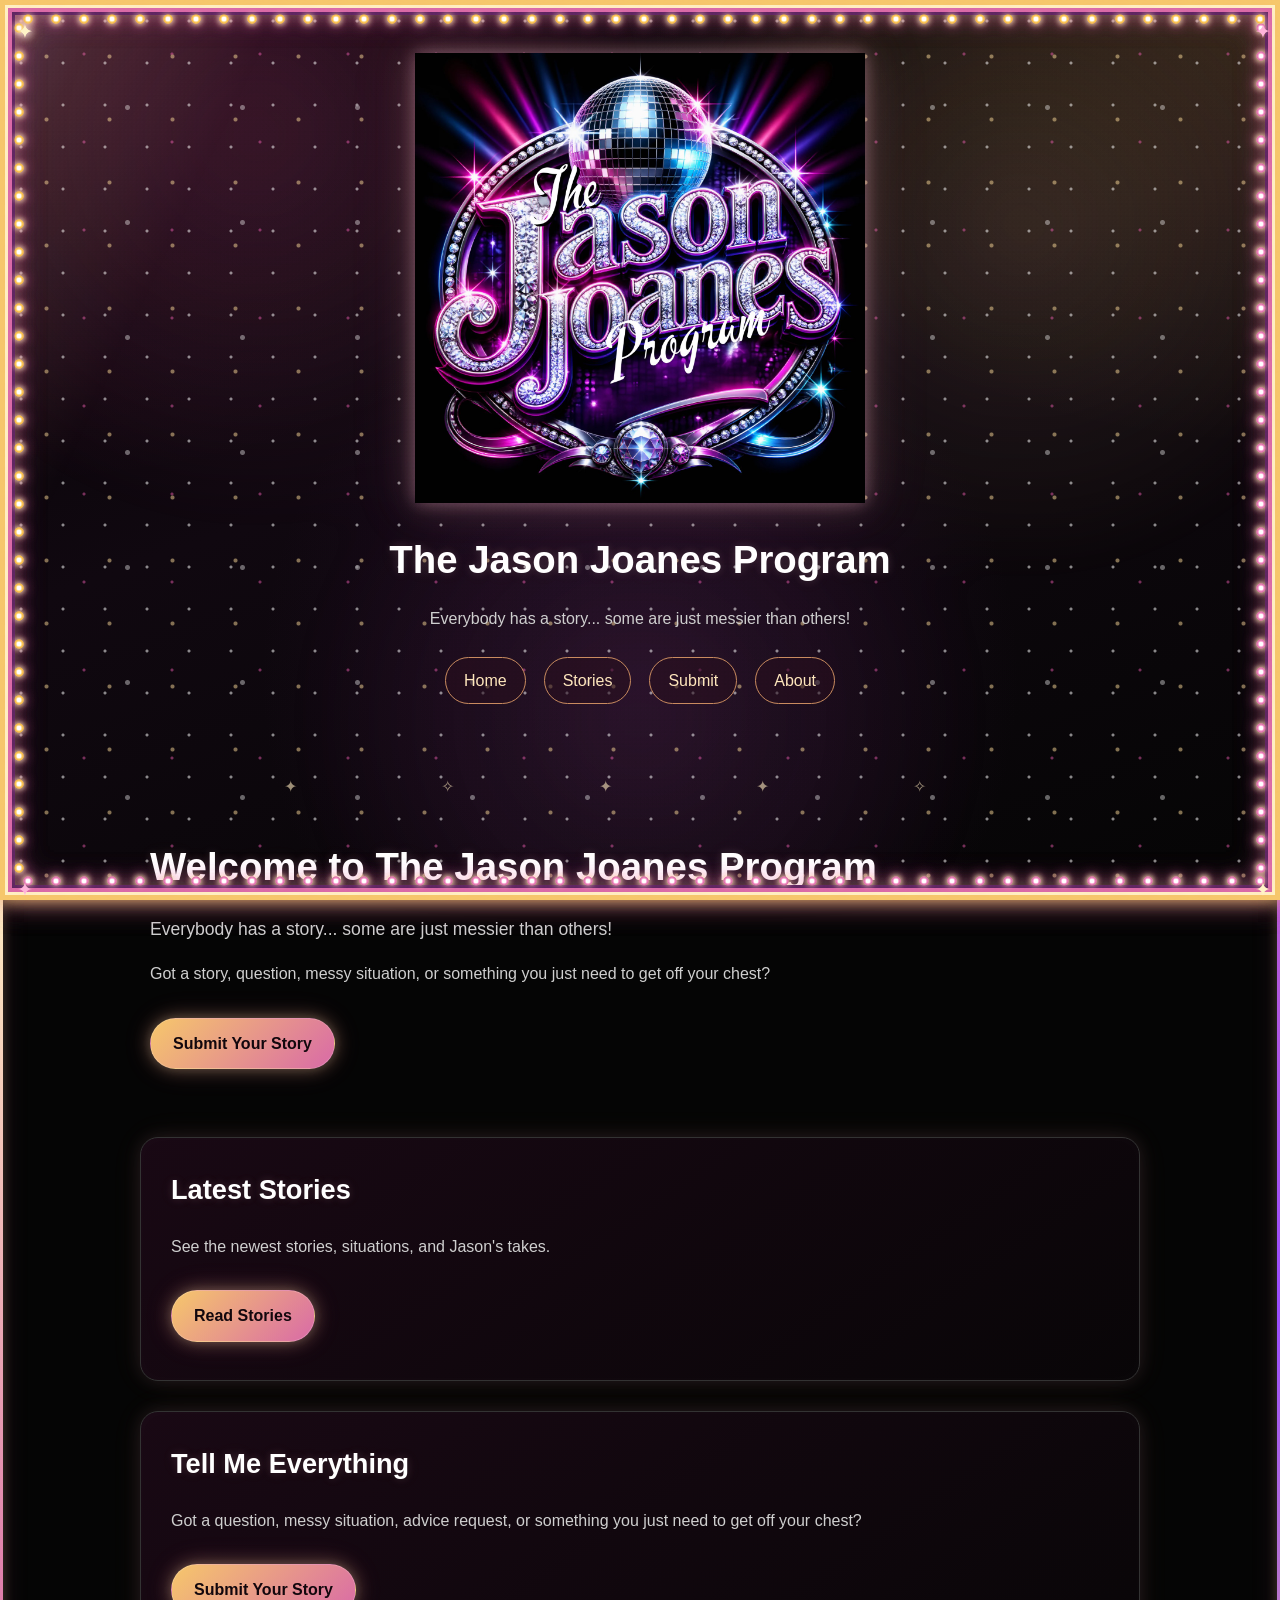
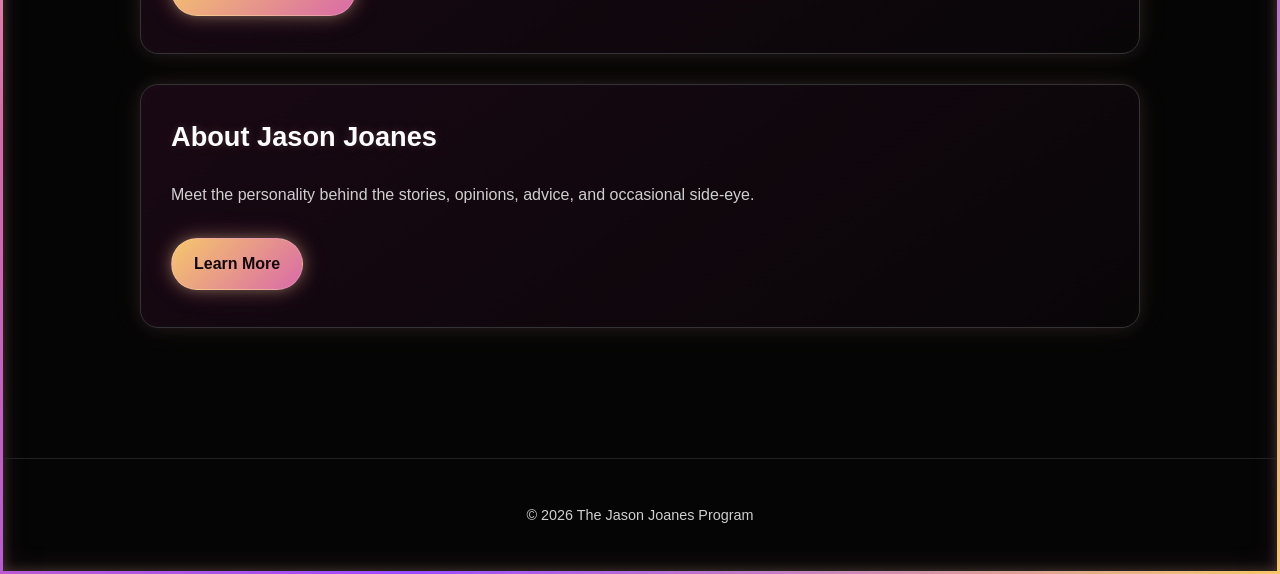
<file: index.html>
<!DOCTYPE html>
<html lang="en" class="home-page">

<head>
    <meta charset="UTF-8">
    <meta name="viewport" content="width=device-width, initial-scale=1.0">

    <title>The Jason Joanes Program</title>

    <link rel="stylesheet" href="style.css">
</head>
<div class="disco-frame" aria-hidden="true"></div>
<body>

    <header>
        <img src="assets/jason-joanes-logo.png"
     alt="The Jason Joanes Program logo"
     class="main-logo">
        <h1>The Jason Joanes Program</h1>

        <p>Everybody has a story... some are just messier than others!</p>

        <nav>
    <a href="index.html">Home</a>
    <a href="stories.html">Stories</a>
    <a href="submit.html">Submit</a>
    <a href="about.html">About</a>
</nav>

      
    </header>

    <main>

        <section <section id="home" class="hero">

    <h1>Welcome to The Jason Joanes Program</h1>

    <p class="tagline">
        Everybody has a story... some are just messier than others!
    </p>

    <p>
        Got a story, question, messy situation, or something you just
        need to get off your chest?
    </p>

    <a href="submit.html" class="button">Submit Your Story</a>

</section>
        </section>

        <section <section class="feature-card">

    <h2>Latest Stories</h2>

    <p>
        See the newest stories, situations, and Jason's takes.
    </p>

    <a href="stories.html" class="button">Read Stories</a>

</section>
            </p>
        </section>

        <section class="feature-card">

    <h2>Tell Me Everything</h2>

    <p>
        Got a question, messy situation, advice request,
        or something you just need to get off your chest?
    </p>

    <a href="submit.html" class="button">Submit Your Story</a>

</section>

<section class="feature-card">
    <h2>About Jason Joanes</h2>

    <p>
        Meet the personality behind the stories, opinions,
        advice, and occasional side-eye.
    </p>

    <a href="about.html" class="button">Learn More</a>

</section>
    </main>

    <footer>
        <p>&copy; 2026 The Jason Joanes Program</p>
    </footer>
<div class="disco-frame" aria-hidden="true"></div>
    <script src="script.js"></script>

</body>

</html>
</file>
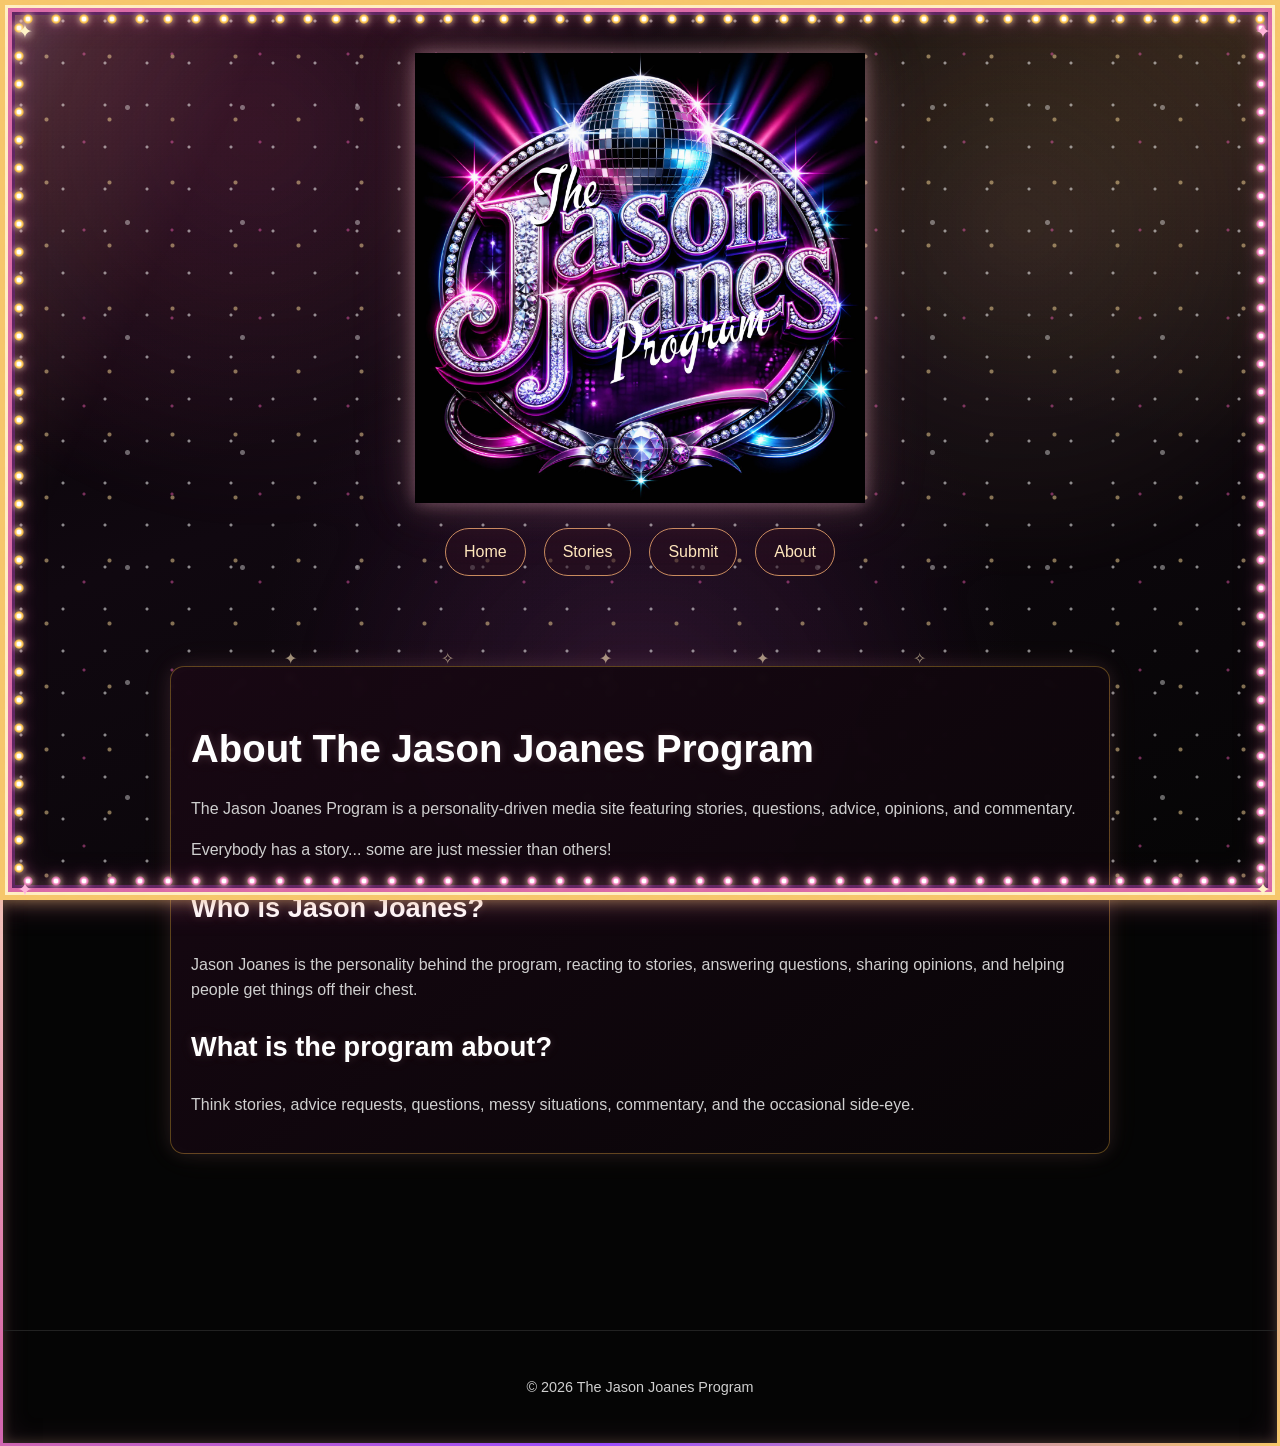
<file: about.html>
<!DOCTYPE html>
<html lang="en">

<head>
    <meta charset="UTF-8">
    <meta name="viewport" content="width=device-width, initial-scale=1.0">

    <title>About | The Jason Joanes Program</title>

    <link rel="stylesheet" href="style.css">
</head>
<div class="disco-frame" aria-hidden="true"></div>
<body>

    <header>

        <img src="assets/jason-joanes-logo.png"
             alt="The Jason Joanes Program logo"
             class="main-logo">

        <nav>
            <a href="index.html">Home</a>
            <a href="stories.html">Stories</a>
            <a href="submit.html">Submit</a>
            <a href="about.html">About</a>
        </nav>

    </header>

    <main>

        <main>

    <section class="about-section">

        <h1>About The Jason Joanes Program</h1>

        <p>
            The Jason Joanes Program is a personality-driven media site
            featuring stories, questions, advice, opinions, and commentary.
        </p>

        <p>
            Everybody has a story... some are just messier than others!
        </p>

        <h2>Who is Jason Joanes?</h2>

        <p>
            Jason Joanes is the personality behind the program,
            reacting to stories, answering questions, sharing opinions,
            and helping people get things off their chest.
        </p>

        <h2>What is the program about?</h2>

        <p>
            Think stories, advice requests, questions, messy situations,
            commentary, and the occasional side-eye.
        </p>

    </section>

</main>
        </p>

    </main>

    <footer>
        <p>&copy; 2026 The Jason Joanes Program</p>
    </footer>

    <script src="script.js"></script>

</body>

</html>
</file>
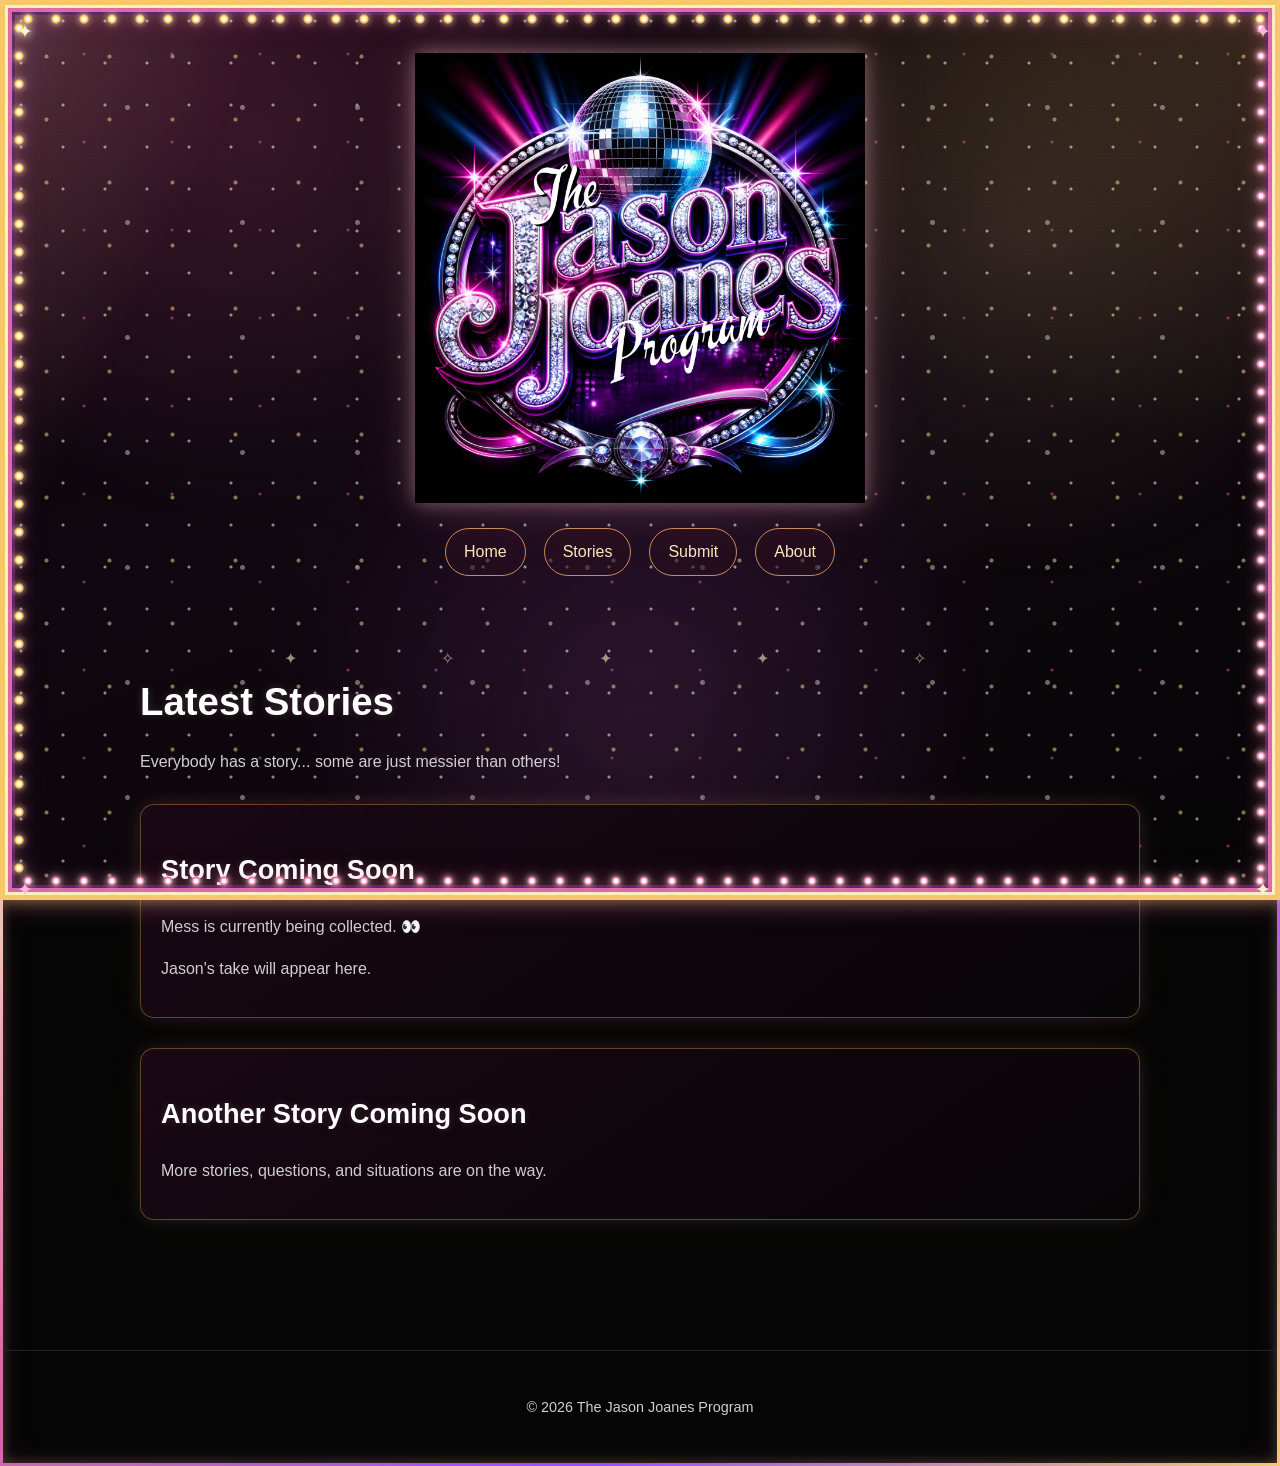
<file: stories.html>
<!DOCTYPE html>
<html lang="en">

<head>
    <meta charset="UTF-8">
    <meta name="viewport" content="width=device-width, initial-scale=1.0">

    <title>Stories | The Jason Joanes Program</title>

    <link rel="stylesheet" href="style.css">
</head>
<div class="disco-frame" aria-hidden="true"></div>
<body>

    <header>

        <img src="assets/jason-joanes-logo.png"
             alt="The Jason Joanes Program logo"
             class="main-logo">

        <nav>
            <a href="index.html">Home</a>
            <a href="stories.html">Stories</a>
            <a href="submit.html">Submit</a>
            <a href="about.html">About</a>
        </nav>

    </header>

    <main>

        <h1>Latest Stories</h1>

        <p>
            Everybody has a story... some are just messier than others!
        </p>

        <article class="story-card">

            <h2>Story Coming Soon</h2>

            <p>
                Mess is currently being collected. 👀
            </p>

            <p>
                Jason's take will appear here.
            </p>

        </article>

        <article class="story-card">

            <h2>Another Story Coming Soon</h2>

            <p>
                More stories, questions, and situations are on the way.
            </p>

        </article>

    </main>

    <footer>
        <p>&copy; 2026 The Jason Joanes Program</p>
    </footer>

    <script src="script.js"></script>

</body>

</html>
</file>
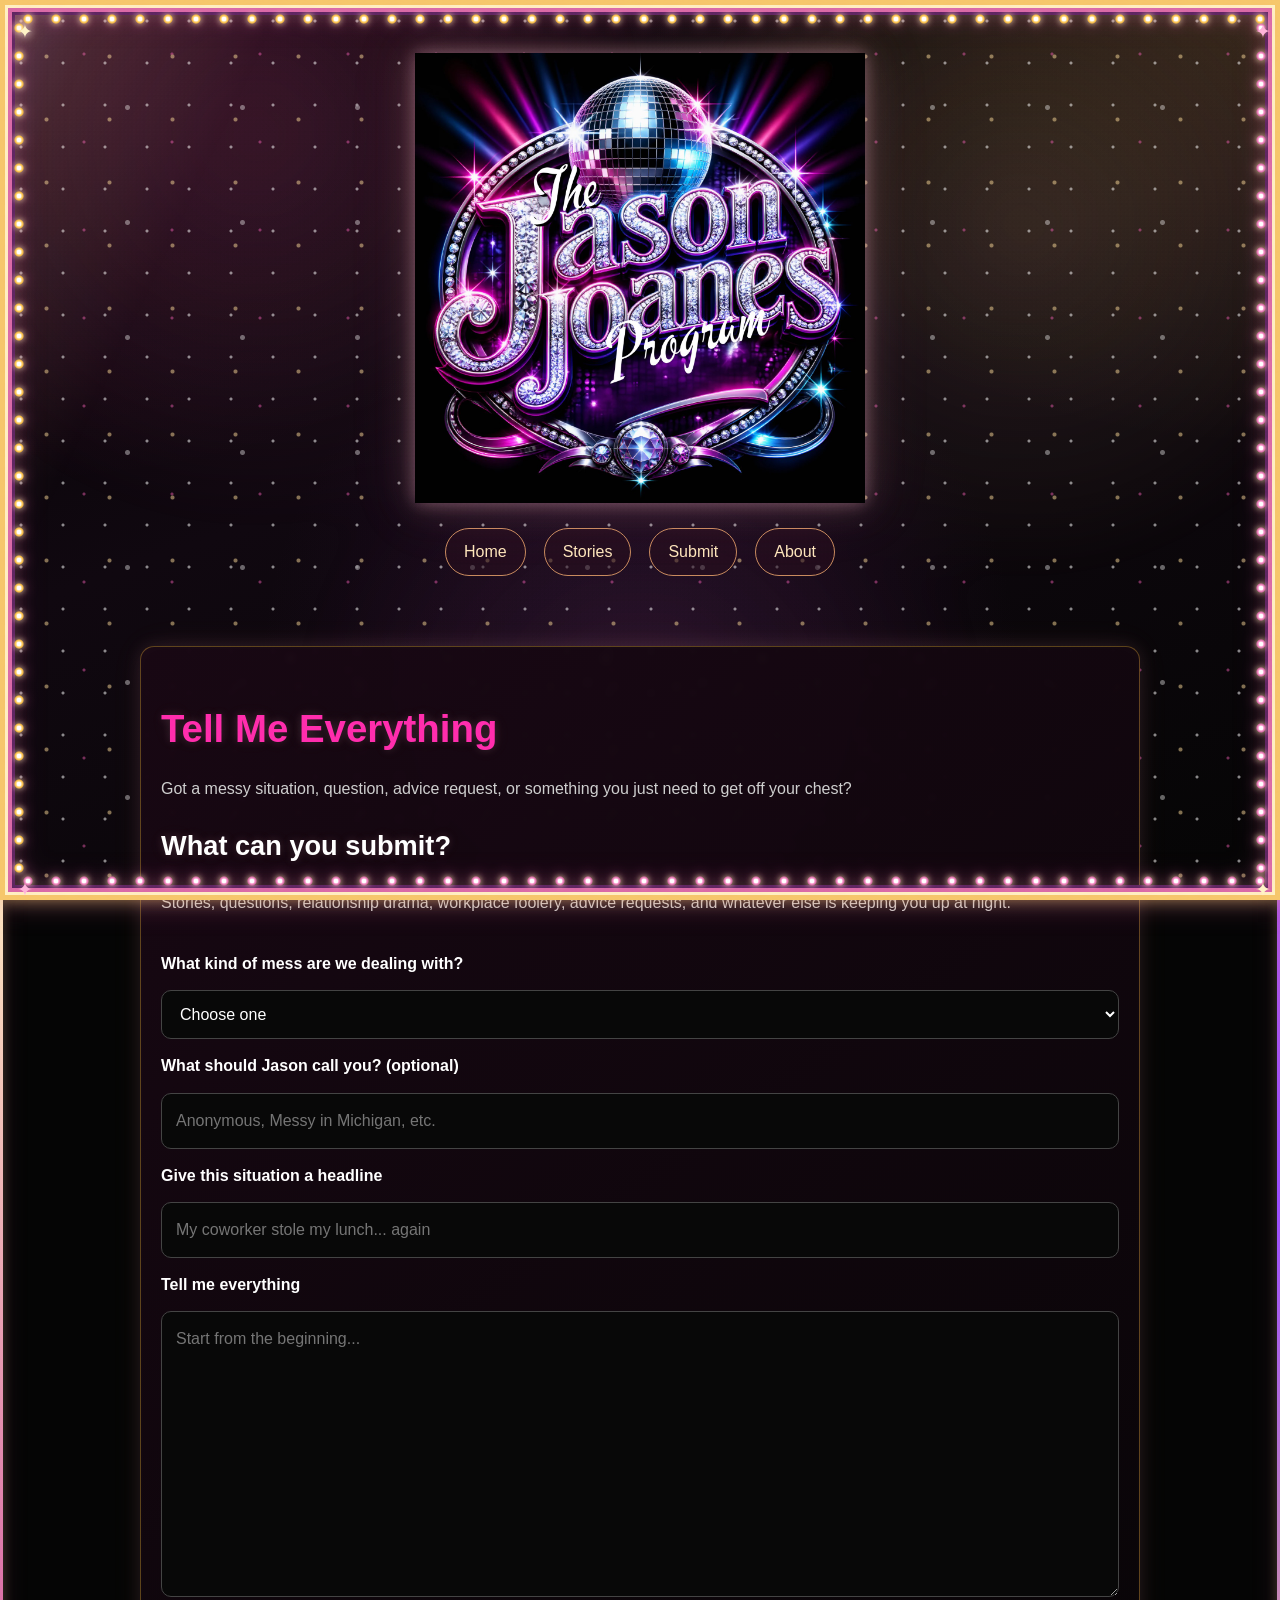
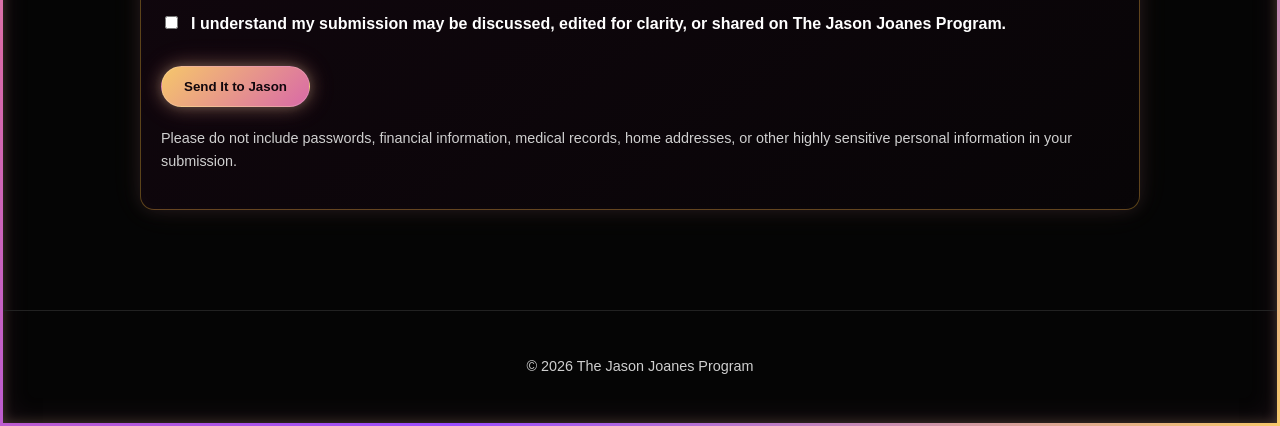
<file: submit.html>
<!DOCTYPE html>
<html lang="en">

<head>
    <meta charset="UTF-8">
    <meta name="viewport" content="width=device-width, initial-scale=1.0">

    <title>Submit | The Jason Joanes Program</title>

    <link rel="stylesheet" href="style.css">
</head>
<div class="disco-frame" aria-hidden="true"></div>
<body>

    <header>

        <img src="assets/jason-joanes-logo.png"
             alt="The Jason Joanes Program logo"
             class="main-logo">

        <nav>
            <a href="index.html">Home</a>
            <a href="stories.html">Stories</a>
            <a href="submit.html">Submit</a>
            <a href="about.html">About</a>
        </nav>

    </header>

    <main>


    <section class="submission-intro">

        <h1>Tell Me Everything</h1>

        <p>
            Got a messy situation, question, advice request,
            or something you just need to get off your chest?

        </p>

        <h2>What can you submit?</h2>
         <p>
        Stories, questions, relationship drama, workplace foolery,
        advice requests, and whatever else is keeping you up at night.
    </p>
<form action=https://formspree.io/f/xvkgzajb
      method="POST"
      class="story-form">

    <label for="submission-type">
        What kind of mess are we dealing with?
    </label>

    <select id="submission-type"
            name="submission_type"
            required>

        <option value="">Choose one</option>
        <option value="story">Story / Tea</option>
        <option value="advice">Advice Request</option>
        <option value="question">Question</option>
        <option value="relationship">Relationship Drama</option>
        <option value="workplace">Workplace Foolery</option>
        <option value="other">Something Else</option>

    </select>

    <label for="nickname">
        What should Jason call you? (optional)
    </label>

    <input type="text"
           id="nickname"
           name="nickname"
           placeholder="Anonymous, Messy in Michigan, etc.">

    <label for="subject">
        Give this situation a headline
    </label>

    <input type="text"
           id="subject"
           name="subject"
           required
           placeholder="My coworker stole my lunch... again">

    <label for="story">
        Tell me everything
    </label>

    <textarea id="story"
              name="story"
              rows="10"
              required
              placeholder="Start from the beginning..."></textarea>

    <label class="checkbox-row">
        <input type="checkbox"
               name="permission_to_share"
               value="yes"
               required>

        I understand my submission may be discussed,
        edited for clarity, or shared on The Jason Joanes Program.
    </label>

    <button type="submit" class="button">
        Send It to Jason
    </button>

</form>
        <p>
            <p class="form-note">
    Please do not include passwords, financial information,
    medical records, home addresses, or other highly sensitive
    personal information in your submission.
</p>
        </p>

    </section>

</main>

    <footer>
        <p>&copy; 2026 The Jason Joanes Program</p>
    </footer>

    <script src="script.js"></script>

</body>

</html>
</file>
<file: style.css>
﻿:root {
	--background: #050505;
	--surface: #111111;
	--text: #ffffff;
	--muted: #cfcfcf;
	--pink: #ff2dad;
	--purple: #9b4dff;
	--blue: #36c7ff;
}

body {
	margin: 0;
	background-color: var(--background);
	color: var(--text);
	font-family: Arial, Helvetica, sans-serif;
	line-height: 1.6;
}

header {
	text-align: center;
	padding: 20px 20px 10px;
}

main {
	max-width: 1000px;
	margin: 0 auto;
	padding: 20px 30px 60px;
}

footer {
	text-align: center;
	padding: 30px;
	margin-top: 40px;
	border-top: 1px solid #222;
	color: #888;
	font-size: 0.9rem;
}

.submission-intro {
	background-color: var(--surface);
	padding: 35px;
	border-radius: 18px;
	border-left: 5px solid var(--pink);
}

.about-section {
    background-color: var(--surface);
    padding: 30px;
    border-radius: 18px;
}

.submission-intro h1 {
	color: var(--pink);
}

.main-logo {
	display: block;
	width: 450px;
	max-width: 90%;
	height: auto;
	margin: 30px auto 20px;
}

.story-card {
    background-color: var(--surface);
    margin: 30px 0;
    padding: 25px;
    border: 1px solid var(--purple);
    border-radius: 16px;
    transition: 0.2s ease;
}

.story-card:hover {
    transform: translateY(-3px);
    border-color: var(--pink);
}

nav {
	text-align: center;
	margin: 20px auto 35px;
}

nav a {
	display: inline-block;
	margin: 5px;
	padding: 10px 18px;
	color: white;
	text-decoration: none;
	border: 1px solid var(--pink);
	border-radius: 999px;
	transition: 0.2s ease;
}

nav a:hover {
	background-color: var(--pink);
	color: black;
}

h1 {
	font-size: 2.4rem;
	margin-bottom: 10px;
}

h2 {
	font-size: 1.7rem;
}

p {
	color: var(--muted);
}

.feature-card {
	background-color: var(--surface);
	margin: 30px 0;
	padding: 30px;
	border: 1px solid #333;
	border-radius: 18px;
}html.home-page main .feature-card {
    transition:
        transform 0.25s ease,
        border-color 0.25s ease,
        background 0.25s ease,
        box-shadow 0.25s ease;
}

html.home-page main .feature-card:hover {
    transform: translateY(-6px) !important;
    border-color: #ff2dad !important;

    background:
        linear-gradient(
            145deg,
            rgba(55, 8, 40, 0.98),
            rgba(20, 5, 15, 0.98)
        ) !important;

    box-shadow:
        0 10px 30px rgba(255, 45, 173, 0.30),
        0 0 25px rgba(255, 45, 173, 0.25) !important;
}

.feature-card h2 {
	margin-top: 0;
}

.button {
	display: inline-block;
	margin-top: 15px;
	padding: 12px 22px;
	background-color: var(--pink);
	color: black;
	text-decoration: none;
	font-weight: bold;
	border-radius: 999px;
	transition: 0.2s ease;
}

.button:hover {
	transform: scale(1.05);
}
.story-card {
    background-color: var(--surface);
    margin: 30px 0;
    padding: 25px;
    border: 1px solid var(--purple);
    border-radius: 16px;
    transition: 0.2s ease;
}

.story-card:hover {
    transform: translateY(-3px);
    border-color: var(--pink);
}
.story-form {
    margin-top: 35px;
    display: flex;
    flex-direction: column;
    gap: 14px;
}

.story-form label {
    font-weight: bold;
}

.story-form input,
.story-form select,
.story-form textarea {
    width: 100%;
    box-sizing: border-box;
    padding: 14px;
    background-color: #080808;
    color: white;
    border: 1px solid #444;
    border-radius: 10px;
    font: inherit;
}

.story-form input:focus,
.story-form select:focus,
.story-form textarea:focus {
    outline: none;
    border-color: var(--pink);
}

.story-form textarea {
    resize: vertical;
    min-height: 180px;
}

.checkbox-row {
    display: flex;
    align-items: flex-start;
    gap: 10px;
    font-weight: normal;
}

.checkbox-row input {
    width: auto;
    margin-top: 5px;
}

.honeypot {
    display: none;
}

.form-note {
    margin-top: 20px;
    font-size: 0.9rem;
    color: var(--muted);
}
@media (max-width: 768px) {

    .main-logo {
        width: 320px;
        max-width: 95%;
    }

    main {
        padding: 15px 18px 40px;
    }

    h1 {
        font-size: 2rem;
    }

    h2 {
        font-size: 1.5rem;
    }

}
nav {
    display: flex;
    flex-wrap: wrap;
    justify-content: center;
    gap: 8px;
}

nav a {
    margin: 0;
    padding: 9px 14px;
}
.feature-card,
.story-card,
.submission-intro,
.about-section {
    padding: 20px;
    border-radius: 14px;
}
.button {
    padding: 12px 18px;
    text-align: center;
}
.button {
    display: block;
    width: fit-content;
}
.hero {
    padding: 30px 10px;
}
.tagline {
    font-size: 1.1rem;
}
img {
    max-width: 100%;
    height: auto;
}
body {
    margin: 0;
    background-color: #050505;

    background-image:
        radial-gradient(circle at 15% 20%, rgba(255, 45, 173, 0.18), transparent 35%),
        radial-gradient(circle at 85% 35%, rgba(155, 77, 255, 0.16), transparent 35%),
        radial-gradient(circle at 50% 85%, rgba(54, 199, 255, 0.12), transparent 35%);

    background-attachment: fixed;

    color: var(--text);
    font-family: Arial, Helvetica, sans-serif;
    line-height: 1.6;
}
body::before {
    content: "";
    position: fixed;
    inset: 0;
    pointer-events: none;

    background-image:
        radial-gradient(circle, rgba(255,255,255,0.75) 0 1px, transparent 1.5px),
        radial-gradient(circle, rgba(255,45,173,0.55) 0 1px, transparent 1.5px),
        radial-gradient(circle, rgba(54,199,255,0.45) 0 1px, transparent 1.5px);

    background-size:
        80px 80px,
        120px 120px,
        160px 160px;

    background-position:
        10px 20px,
        40px 70px,
        80px 30px;

    opacity: 0.35;
    z-index: 0;
}

header,
main,
footer {
    position: relative;
    z-index: 1;
}
.feature-card,
.story-card,
.submission-intro,
.about-section {
    box-shadow:
        0 0 20px rgba(255, 45, 173, 0.08),
        0 0 40px rgba(155, 77, 255, 0.05);
}
.main-logo {
    filter:
        drop-shadow(0 0 12px rgba(255, 45, 173, 0.35))
        drop-shadow(0 0 25px rgba(155, 77, 255, 0.20));
}
h1 {
    text-shadow:
        0 0 12px rgba(255, 45, 173, 0.25),
        0 0 25px rgba(155, 77, 255, 0.15);
}
body {
    margin: 0;
    background-color: #050304;

    background-image:
        radial-gradient(circle at 15% 15%, rgba(255, 60, 166, 0.16), transparent 32%),
        radial-gradient(circle at 85% 30%, rgba(246, 183, 60, 0.12), transparent 30%),
        radial-gradient(circle at 50% 90%, rgba(88, 12, 67, 0.35), transparent 45%),
        linear-gradient(to bottom, #050304 0%, #12030e 55%, #050304 100%);

    background-attachment: fixed;
    color: var(--text);
    font-family: Arial, Helvetica, sans-serif;
    line-height: 1.6;
}
body::before {
    content: "";
    position: fixed;
    inset: 0;
    pointer-events: none;

    background-image:
        radial-gradient(circle, rgba(255,255,255,0.8) 0 1px, transparent 1.5px),
        radial-gradient(circle, rgba(255,226,168,0.65) 0 1px, transparent 1.5px),
        radial-gradient(circle, rgba(255,60,166,0.45) 0 1px, transparent 1.5px);

    background-size:
        90px 90px,
        140px 140px,
        180px 180px;

    background-position:
        10px 20px,
        70px 40px,
        110px 95px;

    opacity: 0.3;
    z-index: 0;
}

header,
main,
footer {
    position: relative;
    z-index: 1;
}
.feature-card,
.story-card,
.submission-intro,
.about-section {
    background:
        linear-gradient(
            145deg,
            rgba(25, 8, 20, 0.96),
            rgba(8, 5, 7, 0.96)
        );

    border: 1px solid rgba(246, 183, 60, 0.35);

    box-shadow:
        0 0 18px rgba(255, 60, 166, 0.08),
        0 0 35px rgba(246, 183, 60, 0.05);

    backdrop-filter: blur(3px);
}
.button {
    display: inline-block;
    margin-top: 15px;
    padding: 12px 22px;

    background:
        linear-gradient(
            135deg,
            #ff3ca6,
            #f6b73c
        );

    color: #080308;
    text-decoration: none;
    font-weight: bold;
    border-radius: 999px;

    box-shadow:
        0 0 12px rgba(255, 60, 166, 0.35),
        0 0 20px rgba(246, 183, 60, 0.18);

    transition: 0.2s ease;
}
.main-logo {
    filter:
        drop-shadow(0 0 10px rgba(255, 60, 166, 0.45))
        drop-shadow(0 0 24px rgba(246, 183, 60, 0.22));
}
body {
    margin: 0;
    background-color: #050505;

    background-image:
        radial-gradient(
            ellipse at top left,
            rgba(255, 55, 160, 0.18) 0%,
            transparent 38%
        ),
        radial-gradient(
            ellipse at top right,
            rgba(255, 193, 87, 0.16) 0%,
            transparent 35%
        ),
        radial-gradient(
            ellipse at 50% 75%,
            rgba(92, 35, 105, 0.22) 0%,
            transparent 42%
        ),
        linear-gradient(
            160deg,
            #030303 0%,
            #100810 45%,
            #050505 100%
        );

    background-attachment: fixed;

    color: var(--text);
    font-family: Arial, Helvetica, sans-serif;
    line-height: 1.6;
}
body {
    margin: 0;
    background-color: #050505;

    background-image:
        radial-gradient(
            ellipse at top left,
            rgba(255, 55, 160, 0.18) 0%,
            transparent 38%
        ),
        radial-gradient(
            ellipse at top right,
            rgba(255, 193, 87, 0.16) 0%,
            transparent 35%
        ),
        radial-gradient(
            ellipse at 50% 75%,
            rgba(92, 35, 105, 0.22) 0%,
            transparent 42%
        ),
        linear-gradient(
            160deg,
            #030303 0%,
            #100810 45%,
            #050505 100%
        );

    background-attachment: fixed;

    color: var(--text);
    font-family: Arial, Helvetica, sans-serif;
    line-height: 1.6;
}
body::before {
    content: "";
    position: fixed;
    inset: 0;
    pointer-events: none;

    background:
        radial-gradient(circle at 12% 18%, rgba(255,255,255,0.8) 0 1px, transparent 2px),
        radial-gradient(circle at 82% 22%, rgba(255,215,150,0.8) 0 1px, transparent 2px),
        radial-gradient(circle at 68% 68%, rgba(255,90,180,0.55) 0 1px, transparent 2px),
        radial-gradient(circle at 28% 78%, rgba(255,255,255,0.6) 0 1px, transparent 2px);

    background-size:
        130px 130px,
        170px 170px,
        210px 210px,
        250px 250px;

    opacity: 0.35;
    z-index: 0;
}

header,
main,
footer {
    position: relative;
    z-index: 1;
}
.button {
    display: inline-block;
    margin-top: 15px;
    padding: 12px 22px;

    background: linear-gradient(
        135deg,
        #f6c76b,
        #d96aa7
    );

    color: #12070d;
    text-decoration: none;
    font-weight: bold;
    border-radius: 999px;

    border: 1px solid rgba(255, 255, 255, 0.18);

    box-shadow:
        0 0 10px rgba(246, 199, 107, 0.28),
        0 0 18px rgba(217, 106, 167, 0.18);

    transition: 0.2s ease;
}

.button:hover {
    transform: scale(1.05);

    background: linear-gradient(
        135deg,
        #ffe1a3,
        #f07fba
    );
}
nav a {
    display: inline-block;
    margin: 5px;
    padding: 10px 18px;

    color: #ffe7bd;
    text-decoration: none;

    border: 1px solid #c98b5f;
    border-radius: 999px;

    background: rgba(40, 15, 30, 0.55);

    transition: 0.2s ease;
}

nav a:hover {
    background: linear-gradient(
        135deg,
        #f6c76b,
        #d96aa7
    );

    color: #12070d;
}
.button {
    position: relative;
    overflow: hidden;

    display: inline-block;
    margin-top: 15px;
    padding: 12px 22px;

    background: linear-gradient(
        135deg,
        #f6c76b,
        #d96aa7
    );

    color: #12070d;
    text-decoration: none;
    font-weight: bold;
    border-radius: 999px;

    border: 1px solid rgba(255, 255, 255, 0.18);

    box-shadow:
        0 0 10px rgba(246, 199, 107, 0.28),
        0 0 18px rgba(217, 106, 167, 0.18);

    transition: 0.25s ease;
}
.button::before {
    content: "";
    position: absolute;
    top: 0;
    left: -75%;

    width: 45%;
    height: 100%;

    background: linear-gradient(
        120deg,
        transparent,
        rgba(255, 255, 255, 0.65),
        transparent
    );

    transform: skewX(-20deg);
    animation: disco-shine 3.5s infinite;
}
@keyframes disco-shine {
    0% {
        left: -75%;
    }

    55% {
        left: 130%;
    }

    100% {
        left: 130%;
    }
}
.button:hover {
    transform: scale(1.05);

    box-shadow:
        0 0 14px rgba(246, 199, 107, 0.45),
        0 0 24px rgba(217, 106, 167, 0.35);
}
.button::after {
    content: "✦";
    position: absolute;
    top: 4px;
    right: 10px;

    font-size: 0.75rem;
    color: white;

    opacity: 0;
    transform: scale(0.5);

    transition: 0.2s ease;
}

.button:hover::after {
    opacity: 1;
    transform: scale(1.2);
}
.button::after {
    content: "✦  ✧  ✦  ✧  ✦";

    position: absolute;
    inset: 0;

    display: flex;
    align-items: center;
    justify-content: center;

    color: rgba(255, 255, 255, 0.95);
    font-size: 0.75rem;
    letter-spacing: 12px;

    pointer-events: none;

    opacity: 0;

    text-shadow:
        -45px -8px 5px #ffffff,
        -25px 8px 6px #ffe0a3,
        20px -9px 5px #ffffff,
        45px 7px 6px #ffb6dd;

    animation: button-sparkles 2.4s infinite ease-in-out;
}
@keyframes button-sparkles {
    0% {
        opacity: 0;
        transform: scale(0.85);
    }

    20% {
        opacity: 0.25;
    }

    40% {
        opacity: 0.9;
        transform: scale(1.05);
    }

    55% {
        opacity: 0.35;
    }

    70% {
        opacity: 1;
        transform: scale(0.95);
    }

    100% {
        opacity: 0;
        transform: scale(1.1);
    }
}
.button:hover {
    transform: scale(1.06);

    box-shadow:
        0 0 12px rgba(255, 255, 255, 0.25),
        0 0 18px rgba(246, 199, 107, 0.55),
        0 0 30px rgba(217, 106, 167, 0.4);
}
animation: button-sparkles 1.8s infinite alternate ease-in-out;
body {
    margin: 0;

    background:
        radial-gradient(circle at 20% 20%, rgba(255, 65, 170, 0.22), transparent 28%),
        radial-gradient(circle at 80% 30%, rgba(255, 205, 110, 0.18), transparent 30%),
        radial-gradient(circle at 50% 85%, rgba(122, 45, 130, 0.28), transparent 38%),
        linear-gradient(
            135deg,
            #050304 0%,
            #1a0716 35%,
            #080407 70%,
            #210a1b 100%
        );

    background-attachment: fixed;

    color: var(--text);
    font-family: Arial, Helvetica, sans-serif;
    line-height: 1.6;
}
body::before {
    content: "";
    position: fixed;
    inset: 0;
    pointer-events: none;

    background-image:
        radial-gradient(circle, rgba(255,255,255,0.95) 0 1px, transparent 2px),
        radial-gradient(circle, rgba(255,221,155,0.9) 0 1.5px, transparent 2.5px),
        radial-gradient(circle, rgba(255,100,190,0.8) 0 1px, transparent 2px),
        radial-gradient(circle, rgba(255,255,255,0.7) 0 2px, transparent 3px);

    background-size:
        42px 42px,
        63px 63px,
        88px 88px,
        115px 115px;

    background-position:
        0 0,
        15px 25px,
        40px 10px,
        70px 50px;

    opacity: 0.55;

    animation: glitter-drift 12s linear infinite;

    z-index: 0;
}
body::after {
    content: "";
    position: fixed;
    inset: -40%;
    pointer-events: none;

    background:
        linear-gradient(
            115deg,
            transparent 38%,
            rgba(255,255,255,0.03) 44%,
            rgba(255,255,255,0.18) 49%,
            rgba(255,218,170,0.10) 52%,
            transparent 58%
        );

    transform: translateX(-35%);
    animation: disco-flash 9s ease-in-out infinite;

    z-index: 0;
}
@keyframes glitter-drift {
    from {
        background-position:
            0 0,
            15px 25px,
            40px 10px,
            70px 50px;
    }

    to {
        background-position:
            42px 84px,
            -48px 88px,
            128px -78px,
            -45px 165px;
    }
}

@keyframes disco-flash {
    0%,
    20% {
        transform: translateX(-40%);
        opacity: 0;
    }

    40% {
        opacity: 0.8;
    }

    65% {
        transform: translateX(40%);
        opacity: 0.35;
    }

    100% {
        transform: translateX(40%);
        opacity: 0;
    }
}
header,
main,
footer {
    position: relative;
    z-index: 1;
}
main::before {
    content: "✦   ✧   ✦   ✦   ✧";
    position: absolute;
    top: 20px;
    left: 0;
    width: 100%;

    text-align: center;
    letter-spacing: 70px;

    color: rgba(255, 235, 190, 0.6);
    font-size: 1rem;

    pointer-events: none;

    animation: twinkle 2.8s ease-in-out infinite alternate;
}
@keyframes twinkle {
    from {
        opacity: 0.25;
        transform: scale(0.9);
    }

    to {
        opacity: 0.85;
        transform: scale(1.08);
    }
}
/* Soft retro glam atmosphere */
html::before {
    content: "";
    position: fixed;
    inset: 0;
    pointer-events: none;

    background:
        radial-gradient(
            circle at 20% 15%,
            rgba(255, 130, 190, 0.12),
            transparent 32%
        ),
        radial-gradient(
            circle at 80% 25%,
            rgba(255, 218, 150, 0.12),
            transparent 30%
        ),
        radial-gradient(
            circle at 50% 80%,
            rgba(190, 90, 170, 0.10),
            transparent 38%
        );

    filter: blur(18px);
    opacity: 0.9;

    z-index: 0;
}
header,
main,
footer {
    position: relative;
    z-index: 1;
}
.feature-card,
.story-card,
.submission-intro,
.about-section {
    box-shadow:
        0 0 18px rgba(255, 170, 210, 0.10),
        0 0 35px rgba(255, 210, 150, 0.06),
        inset 0 0 18px rgba(255, 255, 255, 0.02);
}
.main-logo {
    filter:
        drop-shadow(0 0 8px rgba(255, 180, 220, 0.35))
        drop-shadow(0 0 18px rgba(255, 210, 150, 0.18))
        drop-shadow(0 0 30px rgba(190, 90, 170, 0.12));
}
h1,
h2 {
    text-shadow:
        0 0 8px rgba(255, 200, 220, 0.15),
        0 0 18px rgba(255, 215, 165, 0.08);
}
.button {
    box-shadow:
        0 0 10px rgba(255, 255, 255, 0.12),
        0 0 18px rgba(246, 199, 107, 0.30),
        0 0 28px rgba(217, 106, 167, 0.20);
}
/* Retro film grain / analog TV texture */
html::after {
    content: "";
    position: fixed;
    inset: 0;

    pointer-events: none;
    z-index: 9999;

    opacity: 0.10;

    background-image:
        radial-gradient(
            circle,
            rgba(255,255,255,0.22) 0 0.6px,
            transparent 0.8px
        ),
        radial-gradient(
            circle,
            rgba(0,0,0,0.20) 0 0.7px,
            transparent 0.9px
        );

    background-size:
        4px 4px,
        6px 6px;

    background-position:
        0 0,
        2px 3px;

    mix-blend-mode: soft-light;

    animation: retro-grain 0.22s steps(2) infinite;
}
@keyframes retro-grain {
    0% {
        transform: translate(0, 0);
    }

    25% {
        transform: translate(-1px, 1px);
    }

    50% {
        transform: translate(1px, -1px);
    }

    75% {
        transform: translate(1px, 1px);
    }

    100% {
        transform: translate(-1px, 0);
    }
}
background-image:
    repeating-linear-gradient(
        to bottom,
        transparent 0px,
        transparent 3px,
        rgba(255,255,255,0.025) 4px
    ),
    radial-gradient(
        circle,
        rgba(255,255,255,0.22) 0 0.6px,
        transparent 0.8px
    ),
    radial-gradient(
        circle,
        rgba(0,0,0,0.20) 0 0.7px,
        transparent 0.9px
    );
    /* Retro grain overlay */
html::after {
    content: "";
    position: fixed;
    inset: 0;
    pointer-events: none;
    z-index: 9999;

    background-image:
        radial-gradient(
            circle,
            rgba(255,255,255,0.45) 0 1px,
            transparent 1.5px
        ),
        radial-gradient(
            circle,
            rgba(0,0,0,0.35) 0 1px,
            transparent 1.5px
        );

    background-size:
        5px 5px,
        7px 7px;

    background-position:
        0 0,
        3px 3px;

    opacity: 0.22;
    mix-blend-mode: soft-light;

    animation: retro-grain 0.18s steps(2) infinite;
}
body {
    border: 3px solid transparent;

    border-image:
        linear-gradient(
            135deg,
            #f6c76b,
            #fff0c2,
            #d96aa7,
            #9b4dff,
            #f6c76b
        ) 1;

    min-height: 100vh;
    box-sizing: border-box;

    box-shadow:
        inset 0 0 12px rgba(255, 220, 160, 0.22),
        inset 0 0 28px rgba(217, 106, 167, 0.12);
}
.disco-frame {
    position: fixed;
    inset: 0;
    pointer-events: none;
    z-index: 9998;

    border: 5px solid #f6c76b;

    box-shadow:
        inset 0 0 0 3px #fff0c2,
        inset 0 0 0 7px #d96aa7,
        inset 0 0 0 10px #5b245f,

        inset 0 0 20px rgba(255, 220, 160, 0.45),
        inset 0 0 40px rgba(217, 106, 167, 0.25),

        0 0 15px rgba(246, 199, 107, 0.55),
        0 0 30px rgba(217, 106, 167, 0.35);

    animation: disco-frame-glow 4s ease-in-out infinite alternate;
}
@keyframes disco-frame-glow {
    from {
        border-color: #d9a84e;

        box-shadow:
            inset 0 0 0 3px #ffe7aa,
            inset 0 0 0 7px #c85f9d,
            inset 0 0 0 10px #4b1c50,

            inset 0 0 18px rgba(255, 220, 160, 0.35),
            inset 0 0 35px rgba(217, 106, 167, 0.20),

            0 0 12px rgba(246, 199, 107, 0.40),
            0 0 24px rgba(217, 106, 167, 0.25);
    }

    to {
        border-color: #fff0b5;

        box-shadow:
            inset 0 0 0 3px #ffffff,
            inset 0 0 0 7px #ef7fbd,
            inset 0 0 0 10px #8c4aad,

            inset 0 0 26px rgba(255, 230, 175, 0.55),
            inset 0 0 50px rgba(239, 127, 189, 0.32),

            0 0 18px rgba(255, 230, 175, 0.65),
            0 0 38px rgba(239, 127, 189, 0.42);
    }
}
/* Retro marquee bulbs around the disco frame */
.disco-frame::before {
    content: "";
    position: absolute;
    inset: 9px;

    background:
        radial-gradient(
            circle,
            #ffffff 0 2px,
            #ffe4a3 2.5px,
            #f6b73c 4px,
            transparent 5px
        ) top left / 28px 10px repeat-x,

        radial-gradient(
            circle,
            #ffffff 0 2px,
            #ffb4da 2.5px,
            #d96aa7 4px,
            transparent 5px
        ) bottom left / 28px 10px repeat-x,

        radial-gradient(
            circle,
            #ffffff 0 2px,
            #ffe4a3 2.5px,
            #f6b73c 4px,
            transparent 5px
        ) top left / 10px 28px repeat-y,

        radial-gradient(
            circle,
            #ffffff 0 2px,
            #ffb4da 2.5px,
            #d96aa7 4px,
            transparent 5px
        ) top right / 10px 28px repeat-y;

    pointer-events: none;

    filter:
        drop-shadow(0 0 3px rgba(255, 235, 180, 0.9))
        drop-shadow(0 0 7px rgba(255, 110, 190, 0.45));

    animation:
        marquee-chase 2s linear infinite,
        marquee-pulse 0.9s ease-in-out infinite alternate;
}
@keyframes marquee-chase {
    from {
        background-position:
            0 0,
            0 100%,
            0 0,
            100% 0;
    }

    to {
        background-position:
            28px 0,
            -28px 100%,
            0 28px,
            100% -28px;
    }
}
@keyframes marquee-pulse {
    from {
        opacity: 0.6;
        filter:
            drop-shadow(0 0 2px rgba(255, 235, 180, 0.6))
            drop-shadow(0 0 5px rgba(255, 110, 190, 0.3));
    }

    to {
        opacity: 1;
        filter:
            drop-shadow(0 0 4px rgba(255, 245, 210, 1))
            drop-shadow(0 0 10px rgba(255, 110, 190, 0.7));
    }
}
.disco-frame::after {
    content: "✦";
    position: absolute;
    top: 12px;
    left: 12px;

    color: #fff4c7;
    font-size: 1.2rem;

    text-shadow:
        calc(100vw - 42px) 0 #ffb4da,
        0 calc(100vh - 42px) #ffb4da,
        calc(100vw - 42px) calc(100vh - 42px) #fff4c7,

        0 0 8px #ffffff,
        0 0 15px #f6c76b;

    animation: corner-sparkle 1.6s ease-in-out infinite alternate;

    pointer-events: none;
}
@keyframes corner-sparkle {
    from {
        opacity: 0.45;
        transform: scale(0.8) rotate(0deg);
    }

    to {
        opacity: 1;
        transform: scale(1.25) rotate(20deg);
    }
}
@media (prefers-reduced-motion: reduce) {
    .disco-frame,
    .disco-frame::before,
    .disco-frame::after {
        animation: none;
    }
}
/* Mobile-safe retro glam */
@media (max-width: 768px) {

    html,
    body {
        overflow-x: hidden;
        max-width: 100%;
    }

    body {
        background-attachment: scroll !important;

        background:
            radial-gradient(
                circle at 15% 20%,
                rgba(255, 90, 175, 0.22),
                transparent 28%
            ),
            radial-gradient(
                circle at 85% 30%,
                rgba(255, 215, 130, 0.18),
                transparent 30%
            ),
            radial-gradient(
                circle at 50% 75%,
                rgba(120, 60, 135, 0.25),
                transparent 38%
            ),
            radial-gradient(
                circle,
                rgba(255,255,255,0.18) 1px,
                transparent 2px
            ),
            linear-gradient(
                145deg,
                #050304,
                #190713 45%,
                #080407 100%
            );

        background-size:
            auto,
            auto,
            auto,
            34px 34px,
            auto;

        border: 5px solid #f6c76b;

        box-shadow:
            inset 0 0 0 2px #fff0c2,
            inset 0 0 0 5px #d96aa7,
            inset 0 0 18px rgba(217, 106, 167, 0.28);

        box-sizing: border-box;
    }

    /* Remove the expensive full-screen animated overlays */
    html::before,
    html::after,
    body::before,
    body::after {
        display: none !important;
    }

    /* Hide the animated marquee frame on phones */
    .disco-frame {
        display: none !important;
    }

    /* Remove decorative sparkle row that can cause overflow */
    main::before {
        display: none !important;
    }

    /* Keep button glamour without excessive animation */
    .button::before,
    .button::after {
        animation-duration: 4s;
    }
}
.feature-card {
    background-color: var(--surface);
    margin: 30px 0;
    padding: 30px;
    border: 1px solid #333;
    border-radius: 18px;

    transition: 0.25s ease;
}
.feature-card:hover {
    transform: translateY(-5px);
    border-color: var(--pink);

    box-shadow:
        0 8px 24px rgba(255, 60, 166, 0.18),
        0 0 18px rgba(255, 60, 166, 0.15);
}
.feature-card:hover {
    transform: translateY(-5px);
    border-color: var(--pink);

    background:
        linear-gradient(
            145deg,
            rgba(35, 10, 28, 0.98),
            rgba(12, 5, 10, 0.98)
        );

    box-shadow:
        0 8px 24px rgba(255, 60, 166, 0.18),
        0 0 18px rgba(255, 60, 166, 0.15);
}
/* Homepage card hover - match Stories cards */
.feature-card {
    transition: transform 0.25s ease,
                border-color 0.25s ease,
                background 0.25s ease,
                box-shadow 0.25s ease;
}

.feature-card:hover {
    transform: translateY(-5px) !important;
    border-color: var(--pink) !important;

    background:
        linear-gradient(
            145deg,
            rgba(45, 8, 34, 0.98),
            rgba(15, 5, 12, 0.98)
        ) !important;

    box-shadow:
        0 10px 30px rgba(255, 45, 173, 0.25),
        0 0 22px rgba(255, 45, 173, 0.20) !important;
}
</file>
